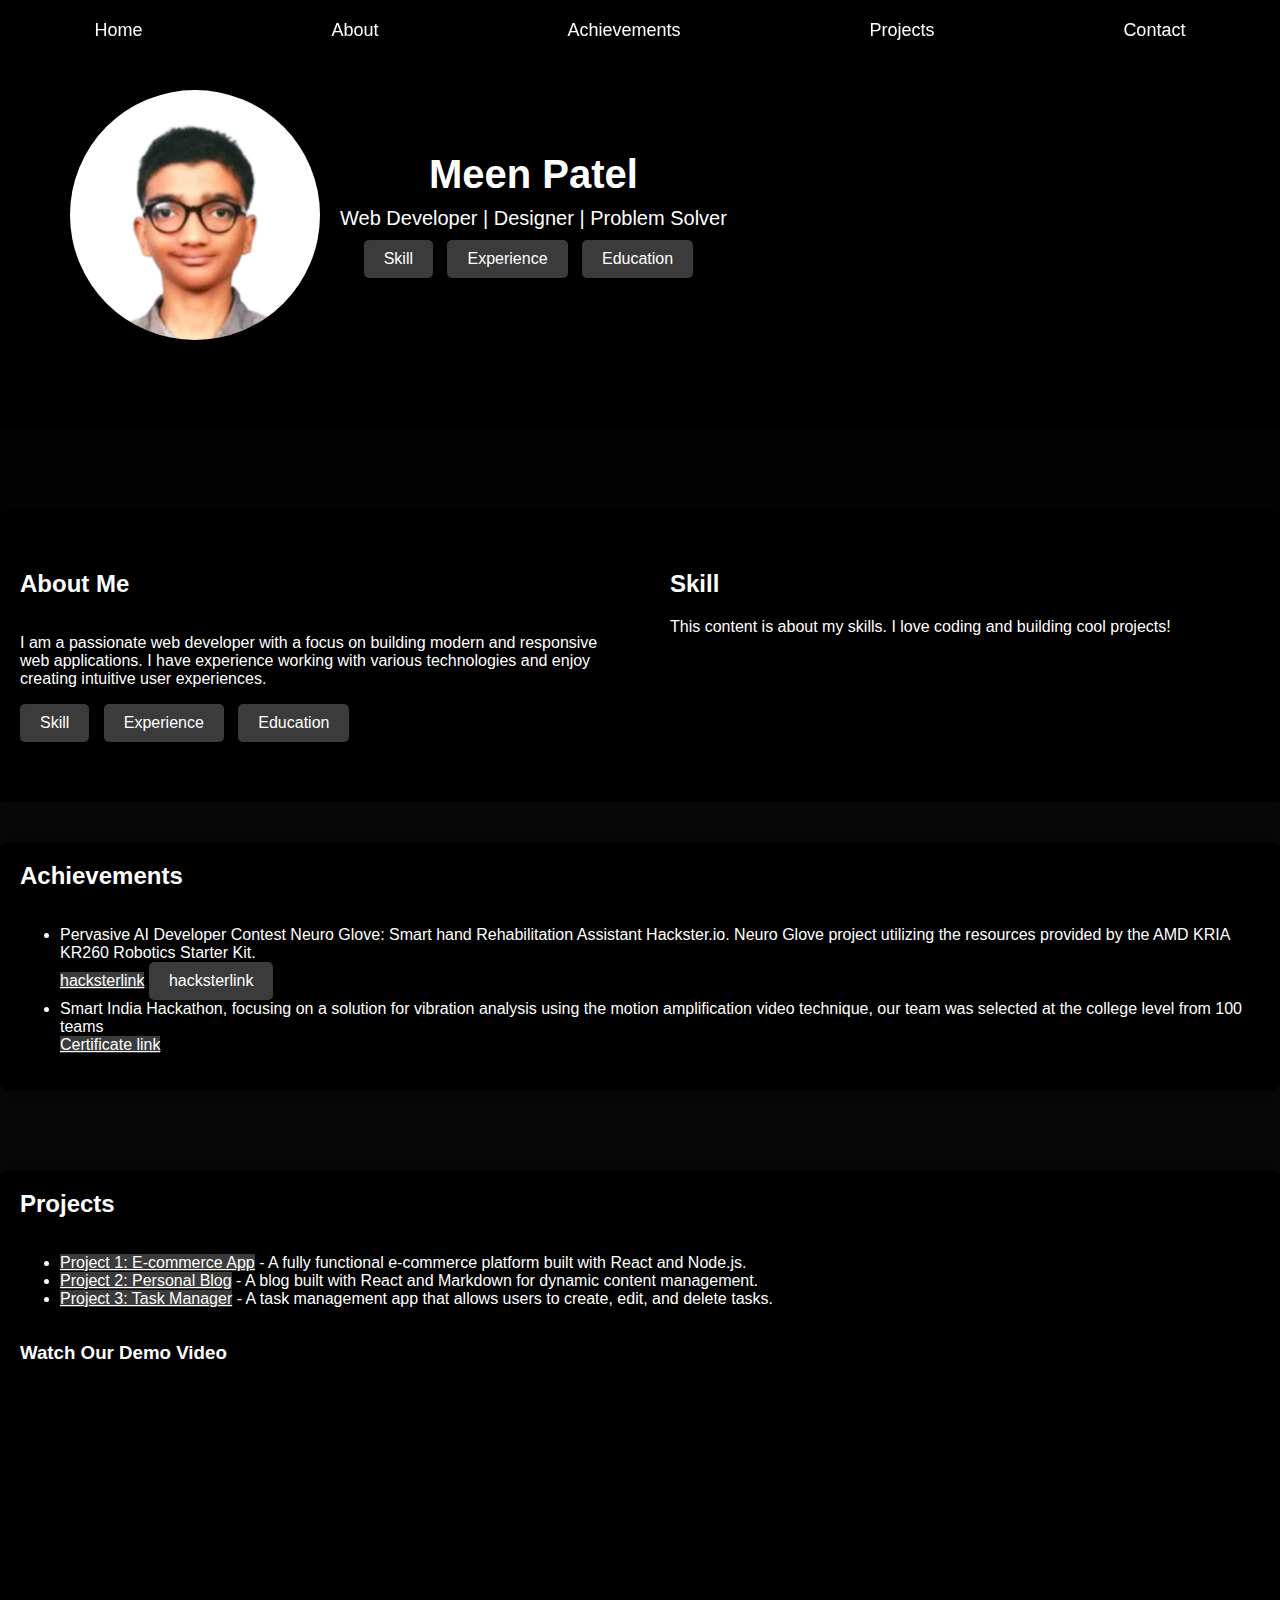
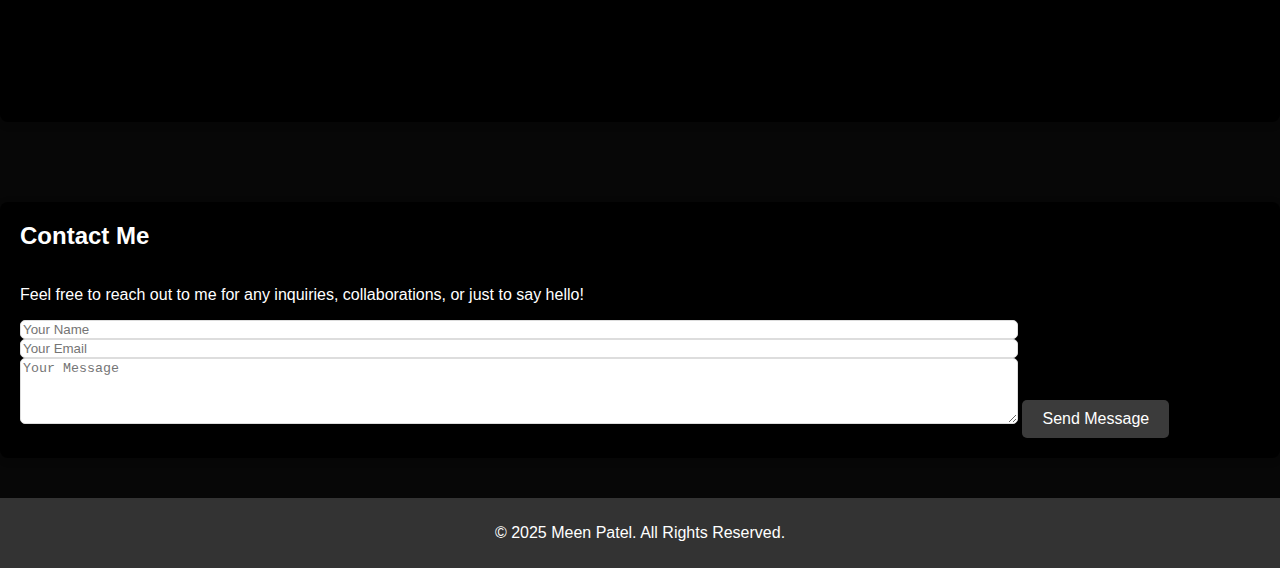
<file: index.html>
<!DOCTYPE html>
<html lang="en">
<head>
    <meta charset="UTF-8">
    <meta name="viewport" content="width=device-width, initial-scale=1.0">
    <meta http-equiv="X-UA-Compatible" content="ie=edge">
    <title>Meen Patel</title>
    <style>
        /* General Styles */
        body {
            font-family: Arial, sans-serif;
            margin: 0;
            padding: 0;
            background-color: #030303;
        }

        a {
            color: white;
            background-color: #3b3b3b;
        }

        a:hover {
            text-decoration: underline;
            background-color: #e61818;
        }

        /* Header */
        header {
            background-color: black;
            color: white;
            text-align: center;
            padding: 40px 20px;
        }

        /* Header Content (flex container) */
        .header-content {
            padding: 50px;
            display: flex;
            align-items: center;
            justify-content: left;
            flex-wrap: wrap; /* Allow wrapping */
        }

        .header-image {
            width: 250px;
            height: 250px;
            border-radius: 50%;
            margin-right: 20px;
            flex-shrink: 0;
        }

        /* Heading and paragraph styling */
        header h1 {
            margin: 0;
            font-size: 40px;
        }

        header p {
            font-size: 20px;
            margin: 10px 0;
        }

        /* Fixed Navigation Bar */
        nav {
            background-color: black;
            padding: 10px 0;
            position: fixed;
            top: 0;
            width: 100%;
            z-index: 1000;
            box-shadow: 0 0px 6px rgba(0, 0, 0, 0.1);
            display: flex; /* Ensures horizontal layout */
            justify-content: center; /* Center the buttons horizontally */
        }

        nav a {
            margin:10px auto ; /* Add space between each button */
            /*max-width: 50%;*/
            color: white;
            font-size: 18px;
            background-color: transparent;
            /*padding: 10px 0px;*/
            border: none;
            text-decoration: none;
            transition: background-color 0.3s ease, padding 0.3s ease;
            display: inline-block; /* Makes sure buttons are inline */
        }

        nav a:hover {
            text-decoration: underline;
            background-color: rgba(255, 255, 255, 0.1);
        }

        /* Transparent Background for Sections */
        section {
            background-color: rgb(7, 7, 7);
            padding: 40px 0px;
            color: white;
        }

        /* About Section */
        section#about {
            display: flex;
            margin-top: 80px;
            max-width: 100%;
            background-color: black;
            box-shadow: none;
            border-radius: 8px;
            flex-wrap: wrap; /* Allow wrapping */
        }

        .content {
            display: flex;
            gap: 20px;
            width: 100%;
            flex-wrap: wrap; /* Allow wrapping */
        }

        .content > div {
            flex: 1;
            min-width: 300px;
            background-color: #000000;
            padding: 20px;
            border-radius: 8px;
            box-shadow: 0 2px 10px rgba(0, 0, 0, 0.1);
            display: flex;
            flex-direction: column;
            justify-content: space-between;
        }

        .content h2 {
            margin-top: 0;
        }

        /* Content boxes */
        .content-box {
            display: none;
        }

        /* Footer */
        footer {
            text-align: center;
            background-color: #333;
            color: white;
            padding: 10px;
            position: relative;
            bottom: 0;
        }

        /* General Button Styling */
        button {
            background-color: #3b3b3b;
            color: white;
            padding: 10px 20px;
            border: none;
            margin-right: 10px;
            font-size: 16px;
            cursor: pointer;
            border-radius: 5px;
            transition: background-color 0.3s ease;
            display: inline-block; /* Makes sure buttons are inline */
        }

        /* Hover State for All Buttons */
        button:hover {
            background-color: #e61818;
        }

        /* Adjust width of About and Skill/Experience/Education */
        #about .content, #skills .content {
            width: 100%;
        }

        /* Form */
        form input, form textarea {
            width: 80%;
            border: 1px solid #ddd;
            border-radius: 5px;
        }

        form button {
            background-color: #3b3b3b;
            color: white;
            padding: 10px 20px;
            border: none;
            margin-top: 10px;
            font-size: 16px;
            cursor: pointer;
            border-radius: 5px;
            transition: background-color 0.3s ease;
        }

        form button:hover {
            background-color: #e61818;
        }
    </style>
</head>
<body>

<!-- Header -->
<header id="home">
    <div class="header-content">
        <img src='Meen_photo.png' alt="Meen Patel" class="header-image">
        <div>
            <h1>Meen Patel</h1>
            <p>Web Developer | Designer | Problem Solver</p>
            <div class="buttons">
                <button onclick="showContent('skill')">Skill</button>
                <button onclick="showContent('experience')">Experience</button>
                <button onclick="showContent('education')">Education</button>
            </div>
        </div>
    </div>
</header>

<!-- Fixed Navigation Bar -->
<nav>
    <a href="#home">Home</a>
    <a href="#about">About</a>
    <a href="#achievements">Achievements</a>
    <a href="#projects">Projects</a>
    <a href="#contact">Contact</a>
</nav>

<!-- About Section -->
<section id="about">
    <div class="content">
        <div>
            <h2>About Me</h2>
            <p>I am a passionate web developer with a focus on building modern and responsive web applications. I have experience working with various technologies and enjoy creating intuitive user experiences.</p>
            <div class="buttons">
                <button onclick="showContent('skill')">Skill</button>
                <button onclick="showContent('experience')">Experience</button>
                <button onclick="showContent('education')">Education</button>
            </div>
        </div>

        <!-- Content for Skill, Experience, and Education -->
        <div>
            <div id="skill" class="content-box">
                <h2>Skill</h2>
                <p>This content is about my skills. I love coding and building cool projects!</p>
            </div>
            <div id="experience" class="content-box">
                <h2>Experience</h2>
                <p>This content is for you. If you are interested in web development, let's collaborate!</p>
            </div>
            <div id="education" class="content-box">
                <h2>Education</h2>
                <p>This content is for them. Here's where I share my experiences working with others in tech.</p>
            </div>
        </div>
    </div>
</section>

<!-- Achievements Section -->
<section id="achievements">
    <div class="content">
        <div>
            <h2>Achievements</h2>
            <ul>
                <li>Pervasive AI Developer Contest Neuro Glove: Smart hand Rehabilitation Assistant Hackster.io.
                    Neuro Glove project utilizing the resources provided by the AMD KRIA KR260 Robotics Starter Kit. </li>
                    <a href="https://www.hackster.io/519906/neuro-glove-smart-hand-rehabilitation-assistant-081b92" target="_blank">hacksterlink</a>
                <button onclick="window.open('https://www.hackster.io/519906/neuro-glove-smart-hand-rehabilitation-assistant-081b92', '_blank')">hacksterlink</button>
                <li>Smart India Hackathon, focusing on a solution for vibration analysis using the motion amplification video technique, our team was selected at the college level from 100 teams</li>
                    <a href="https://drive.google.com/file/d/1uDI6kCCXakg_zXQ2xxnRARiVfu2ggiOx/view?usp=sharing" target="_blank">Certificate link</a>
            </ul>
        </div>
    </div>
</section>

<!-- Projects Section -->
<section id="projects">
    <div class="content">
        <div>
            <h2>Projects</h2>
            <ul>
                <li><a href="#">Project 1: E-commerce App</a> - A fully functional e-commerce platform built with React and Node.js.</li>
                <li><a href="#">Project 2: Personal Blog</a> - A blog built with React and Markdown for dynamic content management.</li>
                <li><a href="#">Project 3: Task Manager</a> - A task management app that allows users to create, edit, and delete tasks.</li>
            </ul>
            <!-- Embed YouTube Video -->
            <div class="youtube-video">
                <h3>Watch Our Demo Video</h3>
                <iframe width="300" height="315" src="https://www.youtube.com/embed/0RpXTvIDLDg?si=DGCGpR7Aqv3mSJ12" frameborder="0" allow="accelerometer; autoplay; encrypted-media; gyroscope; picture-in-picture" allowfullscreen></iframe>
            </div>
        </div>
    </div>
</section>

<!-- Contact Section -->
<section id="contact">
    <div class="content">
        <div>
            <h2>Contact Me</h2>
            <p>Feel free to reach out to me for any inquiries, collaborations, or just to say hello!</p>
            <form>
                <input type="text" placeholder="Your Name" required>
                <input type="email" placeholder="Your Email" required>
                <textarea placeholder="Your Message" rows="4" required></textarea>
                <button type="submit">Send Message</button>
            </form>
        </div>
    </div>
</section>

<!-- Footer -->
<footer>
    <p>&copy; 2025 Meen Patel. All Rights Reserved.</p>
</footer>

<script>
    // Default content shown when the page loads
    window.onload = function() {
        showContent('skill'); // Show Skill content by default
    };

    function showContent(contentId) {
        // Hide all content boxes
        var boxes = document.querySelectorAll('.content-box');
        boxes.forEach(function(box) {
            box.style.display = 'none';
        });

        // Show the selected content box
        var selectedContent = document.getElementById(contentId);
        if (selectedContent) {
            selectedContent.style.display = 'block';
        }
    }
</script>

</body>
</html>
</file>
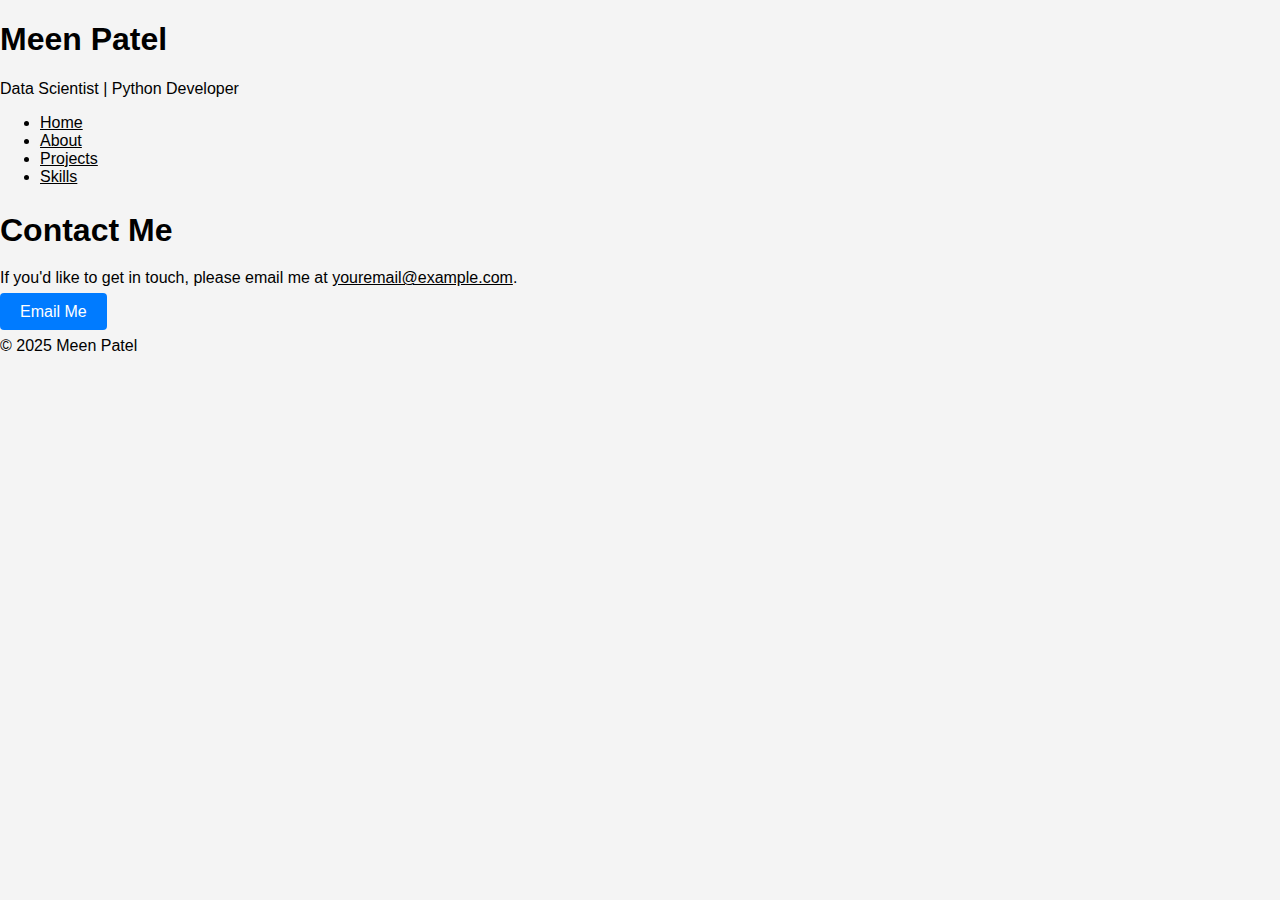
<file: contact.html>
<!DOCTYPE html>
<html lang="en">

<head>
    <meta charset="UTF-8">
    <meta name="viewport" content="width=device-width, initial-scale=1.0">
    <title>Contact | Meen Patel</title>
    <link rel="stylesheet" href="style.css">
</head>

<body>

    <header>
        <div class="container">
            <div class="logo">
                <h1>Meen Patel</h1>
                <p>Data Scientist | Python Developer</p>
            </div>
            <nav>
                <ul>
                    <li><a href="index.html">Home</a></li>
                    <li><a href="about.html">About</a></li>
                    <li><a href="projects.html">Projects</a></li>
                    <li><a href="skills.html">Skills</a></li>
                </ul>
            </nav>
        </div>
    </header>

    <section id="contact">
        <div class="container">
            <h2>Contact Me</h2>
            <p>If you'd like to get in touch, please email me at <a href="mailto:youremail@example.com">youremail@example.com</a>.</p>
            <a href="mailto:youremail@example.com" class="btn">Email Me</a>
        </div>
    </section>

    <footer>
        <div class="container">
            <p>&copy; 2025 Meen Patel</p>
        </div>
    </footer>

</body>

</html>
</file>
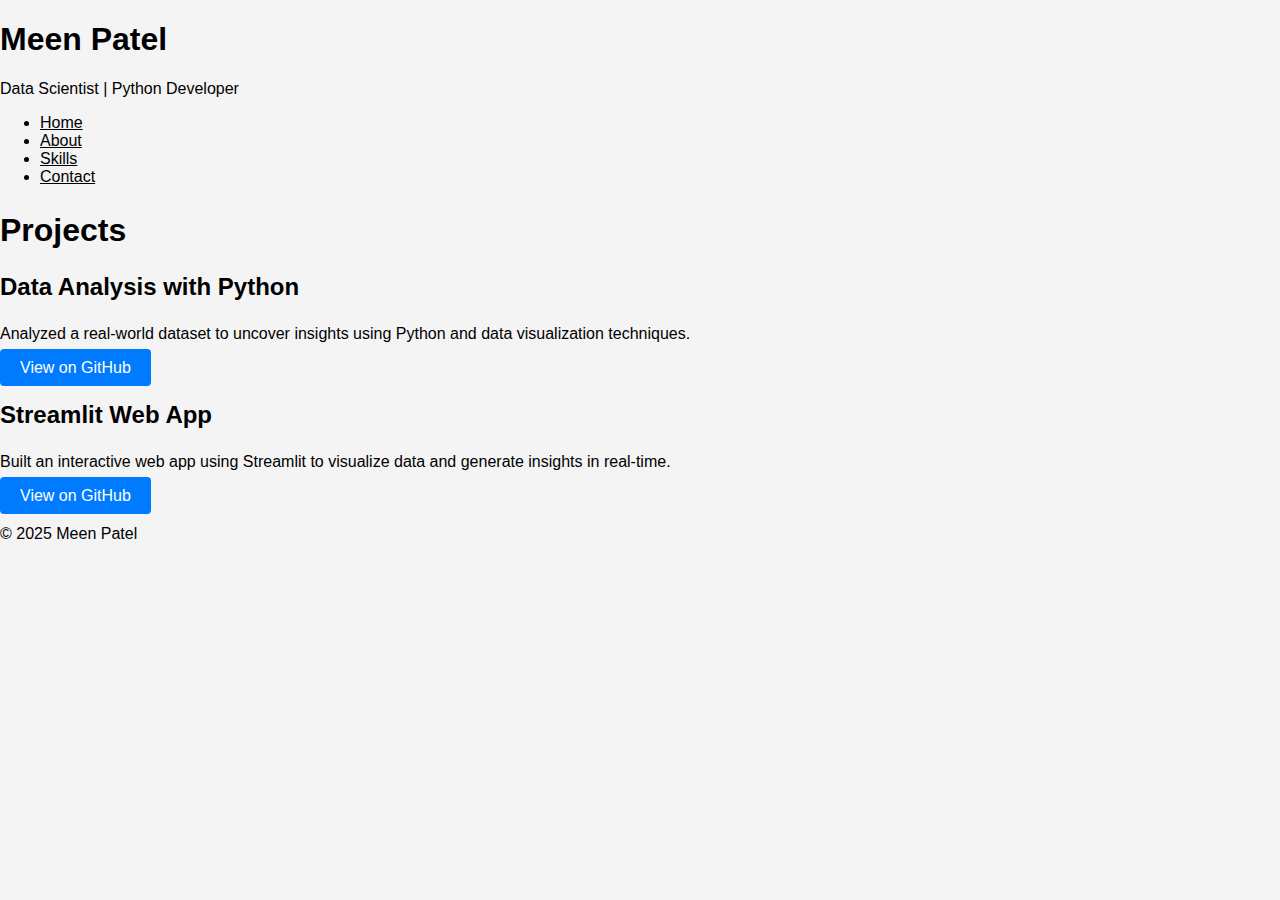
<file: projects.html>
<!DOCTYPE html>
<html lang="en">

<head>
    <meta charset="UTF-8">
    <meta name="viewport" content="width=device-width, initial-scale=1.0">
    <title>Projects | Meen Patel</title>
    <link rel="stylesheet" href="style.css">
</head>

<body>

    <header>
        <div class="container">
            <div class="logo">
                <h1>Meen Patel</h1>
                <p>Data Scientist | Python Developer</p>
            </div>
            <nav>
                <ul>
                    <li><a href="index.html">Home</a></li>
                    <li><a href="about.html">About</a></li>
                    <li><a href="skills.html">Skills</a></li>
                    <li><a href="contact.html">Contact</a></li>
                </ul>
            </nav>
        </div>
    </header>

    <section id="projects">
        <div class="container">
            <h2>Projects</h2>
            <div class="project">
                <h3>Data Analysis with Python</h3>
                <p>Analyzed a real-world dataset to uncover insights using Python and data visualization techniques.</p>
                <a href="https://github.com/your-username/project1" target="_blank" class="btn">View on GitHub</a>
            </div>
            <div class="project">
                <h3>Streamlit Web App</h3>
                <p>Built an interactive web app using Streamlit to visualize data and generate insights in real-time.</p>
                <a href="https://github.com/your-username/project2" target="_blank" class="btn">View on GitHub</a>
            </div>
        </div>
    </section>

    <footer>
        <div class="container">
            <p>&copy; 2025 Meen Patel</p>
        </div>
    </footer>

</body>

</html>
</file>
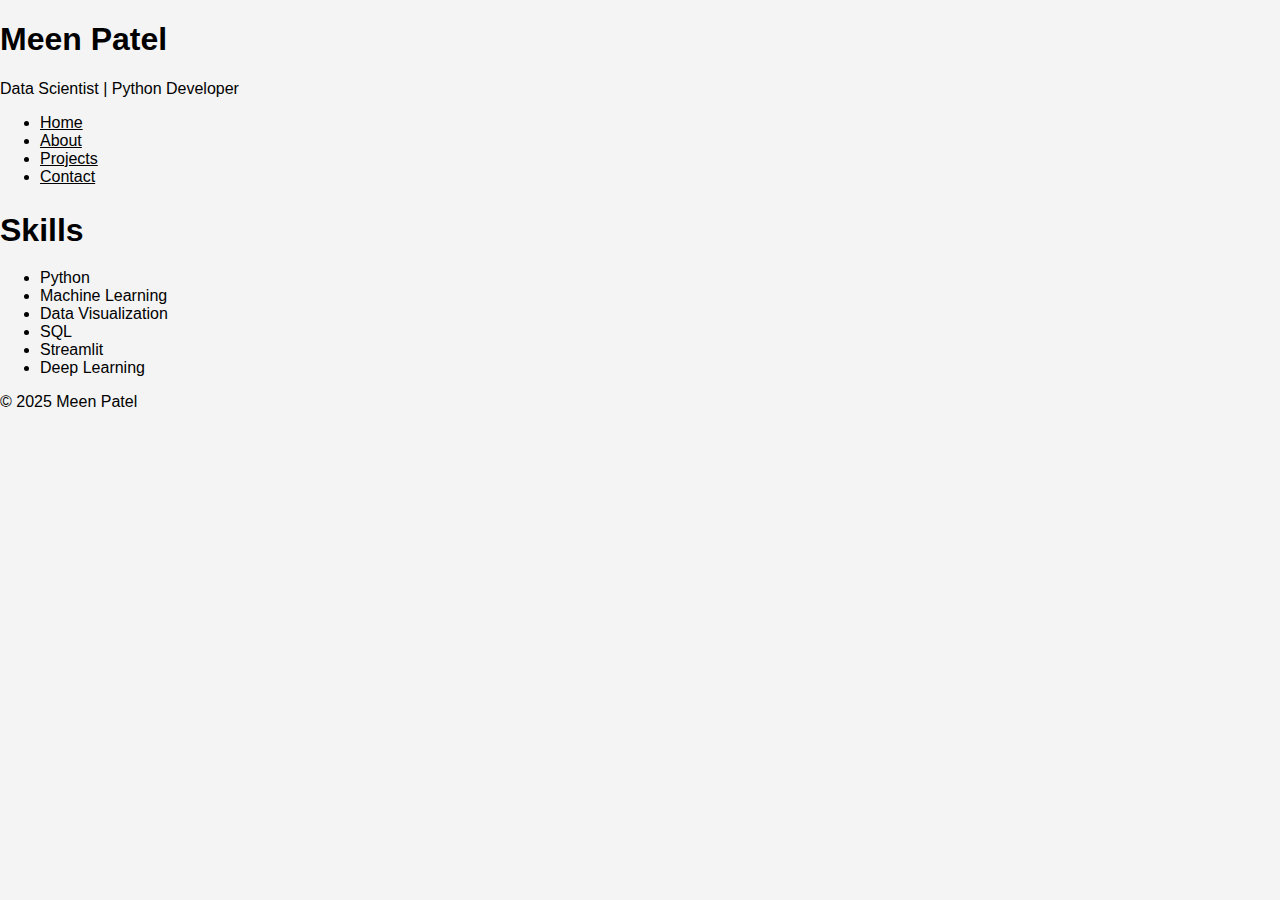
<file: skills.html>
<!DOCTYPE html>
<html lang="en">

<head>
    <meta charset="UTF-8">
    <meta name="viewport" content="width=device-width, initial-scale=1.0">
    <title>Skills | Meen Patel</title>
    <link rel="stylesheet" href="style.css">
</head>

<body>

    <header>
        <div class="container">
            <div class="logo">
                <h1>Meen Patel</h1>
                <p>Data Scientist | Python Developer</p>
            </div>
            <nav>
                <ul>
                    <li><a href="index.html">Home</a></li>
                    <li><a href="about.html">About</a></li>
                    <li><a href="projects.html">Projects</a></li>
                    <li><a href="contact.html">Contact</a></li>
                </ul>
            </nav>
        </div>
    </header>

    <section id="skills">
        <div class="container">
            <h2>Skills</h2>
            <ul>
                <li>Python</li>
                <li>Machine Learning</li>
                <li>Data Visualization</li>
                <li>SQL</li>
                <li>Streamlit</li>
                <li>Deep Learning</li>
            </ul>
        </div>
    </section>

    <footer>
        <div class="container">
            <p>&copy; 2025 Meen Patel</p>
        </div>
    </footer>

</body>

</html>
</file>
<file: style.css>
body {
    font-family: Arial, sans-serif;
    margin: 0;
    padding: 0;
    box-sizing: border-box;
    background-color: #f4f4f4;
}

/* Tabs container and buttons */
.tabs {
    max-width: 800px;
    margin: 20px auto;
    padding: 20px;
    background-color: #fff;
    box-shadow: 0 4px 8px rgba(0, 0, 0, 0.1);
    border-radius: 8px;
}

.tab-buttons {
    display: flex;
    justify-content: space-evenly;
    margin-bottom: 20px;
}

.tab-button {
    padding: 10px 20px;
    border: 1px solid #ccc;
    background-color: #f8f8f8;
    cursor: pointer;
    transition: background-color 0.3s ease;
    border-radius: 4px;
}

.tab-button:hover {
    background-color: #ddd;
}

.tab-button.active {
    background-color: #007BFF;
    color: #fff;
}

/* Content of each tab */
.tab-content {
    display: none;
}

.tab-content.active {
    display: block;
}

h2 {
    font-size: 2rem;
    margin-bottom: 20px;
}

.project {
    margin-bottom: 20px;
}

.project h3 {
    font-size: 1.5rem;
}

.btn {
    text-decoration: none;
    padding: 10px 20px;
    background-color: #007BFF;
    color: white;
    border-radius: 4px;
    transition: background-color 0.3s ease;
}

.btn:hover {
    background-color: #0056b3;
}

a {
    color: inherit;
=======
/* General Styles */
* {
    margin: 0;
    padding: 0;
    box-sizing: border-box;
}

body {
    font-family: Arial, sans-serif;
    background-color: #f4f4f4;
    color: #333;
    line-height: 1.6;
}

.container {
    width: 80%;
    margin: 0 auto;
}

/* Header Section */
header {
    background-color: #333;
    color: #fff;
    padding: 50px 0;
    text-align: center;
}

header h1 {
    font-size: 3rem;
    margin-bottom: 10px;
}

header p {
    font-size: 1.2rem;
    font-weight: 300;
}

/* About Section */
#about {
    padding: 50px 0;
    background-color: #fff;
    text-align: center;
}

#about h2 {
    font-size: 2.5rem;
    margin-bottom: 20px;
}

#about p {
    font-size: 1.1rem;
    margin-bottom: 30px;
    color: #555;
}

.profile-img {
    width: 150px;
    height: 150px;
    border-radius: 50%;
    margin-top: 20px;
}

/* Projects Section */
#projects {
    padding: 50px 0;
    background-color: #f9f9f9;
    text-align: center;
}

#projects h2 {
    font-size: 2.5rem;
    margin-bottom: 20px;
}

.project-card {
    background-color: #fff;
    box-shadow: 0 4px 8px rgba(0, 0, 0, 0.1);
    margin: 20px;
    padding: 20px;
    border-radius: 8px;
    text-align: left;
    width: 300px;
    display: inline-block;
    vertical-align: top;
}

.project-card h3 {
    font-size: 1.8rem;
    margin-bottom: 10px;
}

.project-card p {
    font-size: 1rem;
    margin-bottom: 20px;
    color: #666;
}

.project-card .btn {
    display: inline-block;
    padding: 10px 20px;
    background-color: #333;
    color: #fff;
    text-decoration: none;
    border-radius: 5px;
}

.project-card .btn:hover {
    background-color: #555;
}

/* Skills Section */
#skills {
    padding: 50px 0;
    text-align: center;
}

#skills h2 {
    font-size: 2.5rem;
    margin-bottom: 20px;
}

#skills ul {
    list-style: none;
    padding: 0;
}

#skills li {
    font-size: 1.2rem;
    margin-bottom: 10px;
}

/* Contact Section */
#contact {
    padding: 50px 0;
    background-color: #fff;
    text-align: center;
}

#contact h2 {
    font-size: 2.5rem;
    margin-bottom: 20px;
}

#contact p {
    font-size: 1.1rem;
    margin-bottom: 30px;
    color: #555;
}

#contact .btn {
    display: inline-block;
    padding: 10px 20px;
    background-color: #333;
    color: #fff;
    text-decoration: none;
    border-radius: 5px;
}

#contact .btn:hover {
    background-color: #555;
}

/* Footer */
footer {
    background-color: #333;
    color: #fff;
    padding: 20px 0;
    text-align: center;
}

footer p {
    font-size: 1rem;
}
</file>
